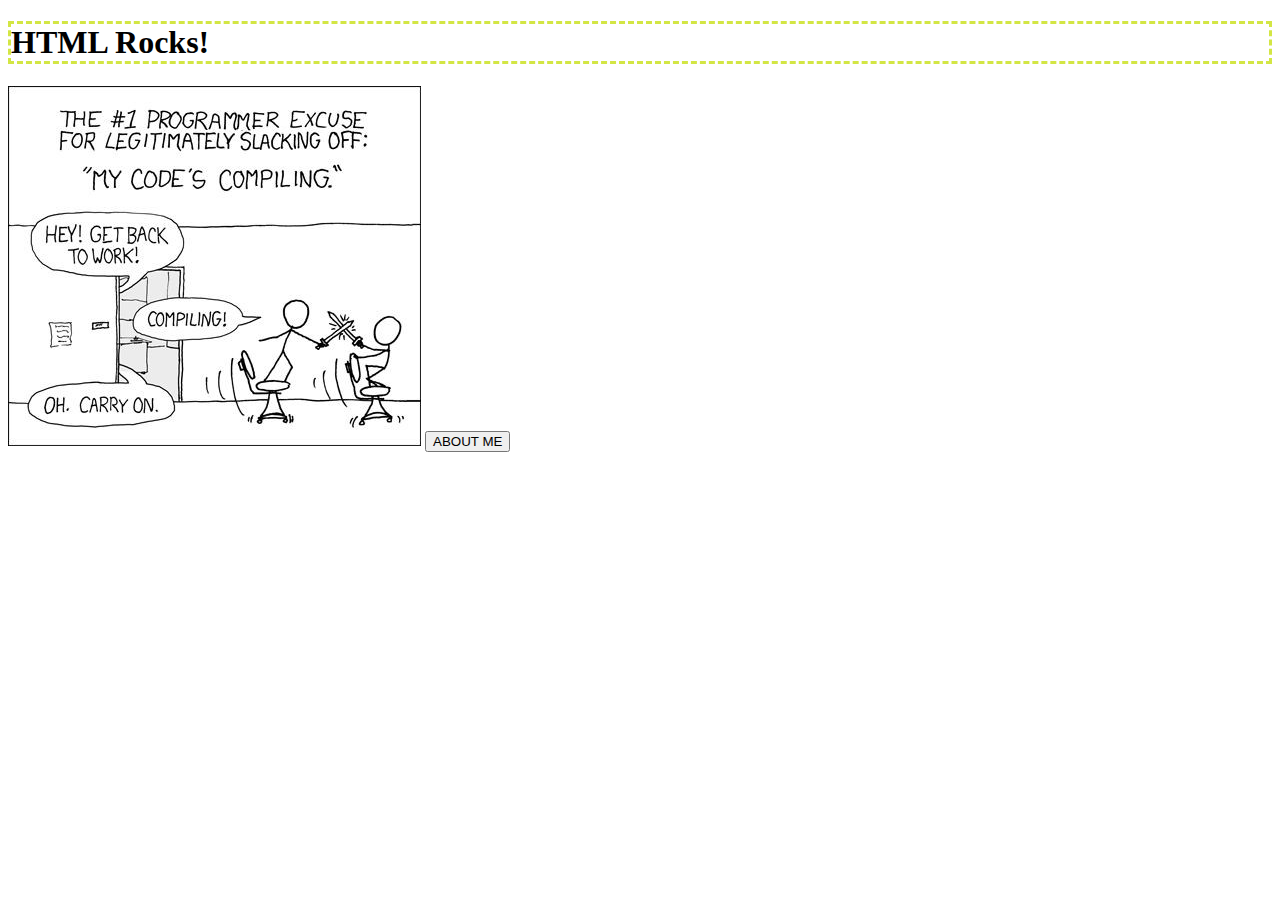
<file: index.html>
<!doctype html>
<html>

<head>
  <meta charset="utf-8">
  <title>Hello World!</title>
  <meta name="description" content="">
  <meta name="viewport" content="width=device-width, initial-scale=1">
  <link rel="stylesheet" href="css/style.css">
</head>

<body>
  <h1>HTML Rocks!</h1>
  <img src="img/compile.jpeg">
  <button onclick="window.location.href='./aboutme/aboutme.html'">ABOUT ME</button>
  <script type="module" src="js/main.js"></script>
</body>

</html>
</file>
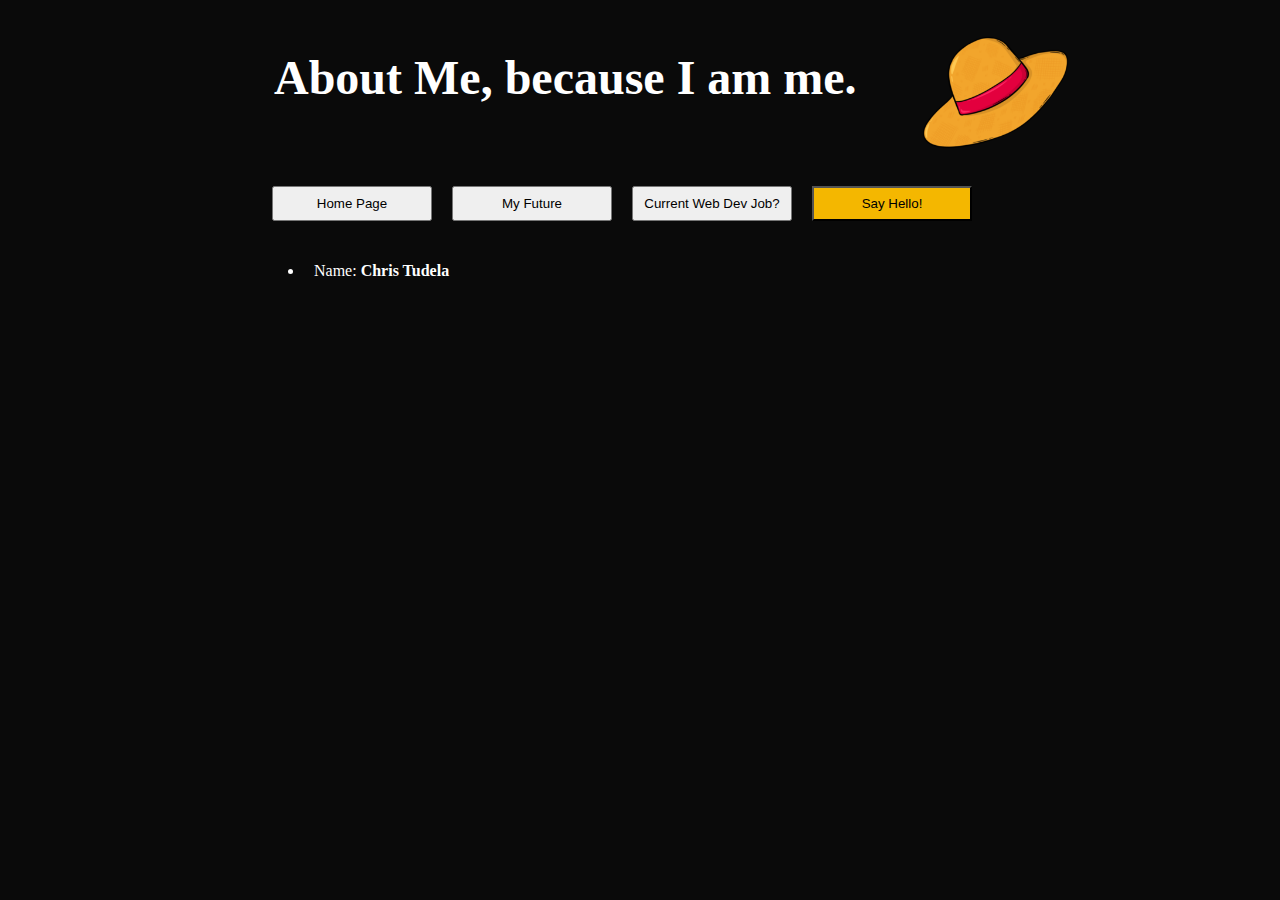
<file: aboutme/aboutme.html>
<!DOCTYPE html>
<html lang="en">
<head>
    <meta charset="UTF-8">
    <meta name="viewport" content="width=device-width, initial-scale=1">
    <title>About Chris</title>
    <link rel="stylesheet" href="../css/aboutme.css">
</head>
<body> 
    <!-- Header with image -->
    <div class="header">    
      <h1>About Me, because I am me.</h1> 
      <img src="./../img/strawhat.jpeg" alt="straw hat" />
    </div>


    <!-- Collection of buttons -->
    <div class="buttons">    
      <input type="button" onClick="window.location.href = './../index.html'" value="Home Page"> 
      <input type="button" id="future" value="My Future"/>
      <input type="button" id="job" value="Current Web Dev Job?"/>
      <input type="button" id="hello" value="Say Hello!" />
    </div>
    

    <!-- Unordered list of info -->
    <ul class="info">
      <li>Name: <strong>Chris Tudela</strong></li>      
      <li class="inactive" id="job-info">At the moment, I do work as a web dev. Most of the time, I code up emails, but occassionally I will need to develop web pages with all the nitty gritty. I felt like this class could help propel that career, if I decide that's the direction I want to go.</li>
      <li class="inactive" id="future-info">Expected graduation date: December, 2025</li>
      <li class="inactive" id="future-info">I was fortunate enough to get a junior web dev role and that is what I currently am doing right now. See more on this after clicking the <em>'Current web Dev Job?'</em> button</li>    
    </ul>

    <script type="module" src="./aboutme.js"/>    
    <script type="module" src="../js/main.js"></script>
</body>
</html>
</file>
<file: css/style.css>
h1{
  border-color: #d3e644;
  border-style: dashed;
}
</file>
<file: css/aboutme.css>
@keyframes glow {
  0%, 100% {
    background-color: #f4b700;
    color: #000000;
  }
  50% {
    background-color: #fff;
    color: #000;
  }
}

#hello {
  background-color: #f4b700;
  animation: glow 3s infinite;
}

body {
  color: #fff; 
  background-color:#0A0A0A;
  padding-left: 20%;
}

input {
  margin: 0.5rem;
  padding: 0.5rem;
  width: 10rem;
  height: auto;
  transition: 0.7s;
}

input:hover {
  background-color: #f4b700;
}

.header {
  display: flex;
  padding: 10px;
  gap: 5vw;
  font-size: 1.5rem;
}

.header img {
  width: 150px;
  height: auto;
}

.info {
  line-height:2rem;
  max-width: 28rem;
}

.info li {
  padding: 10px;
}

.inactive {
  display: none;
}

@media (max-width: 768px) {
  .header {
    flex-direction: column-reverse;
  }
}
</file>
